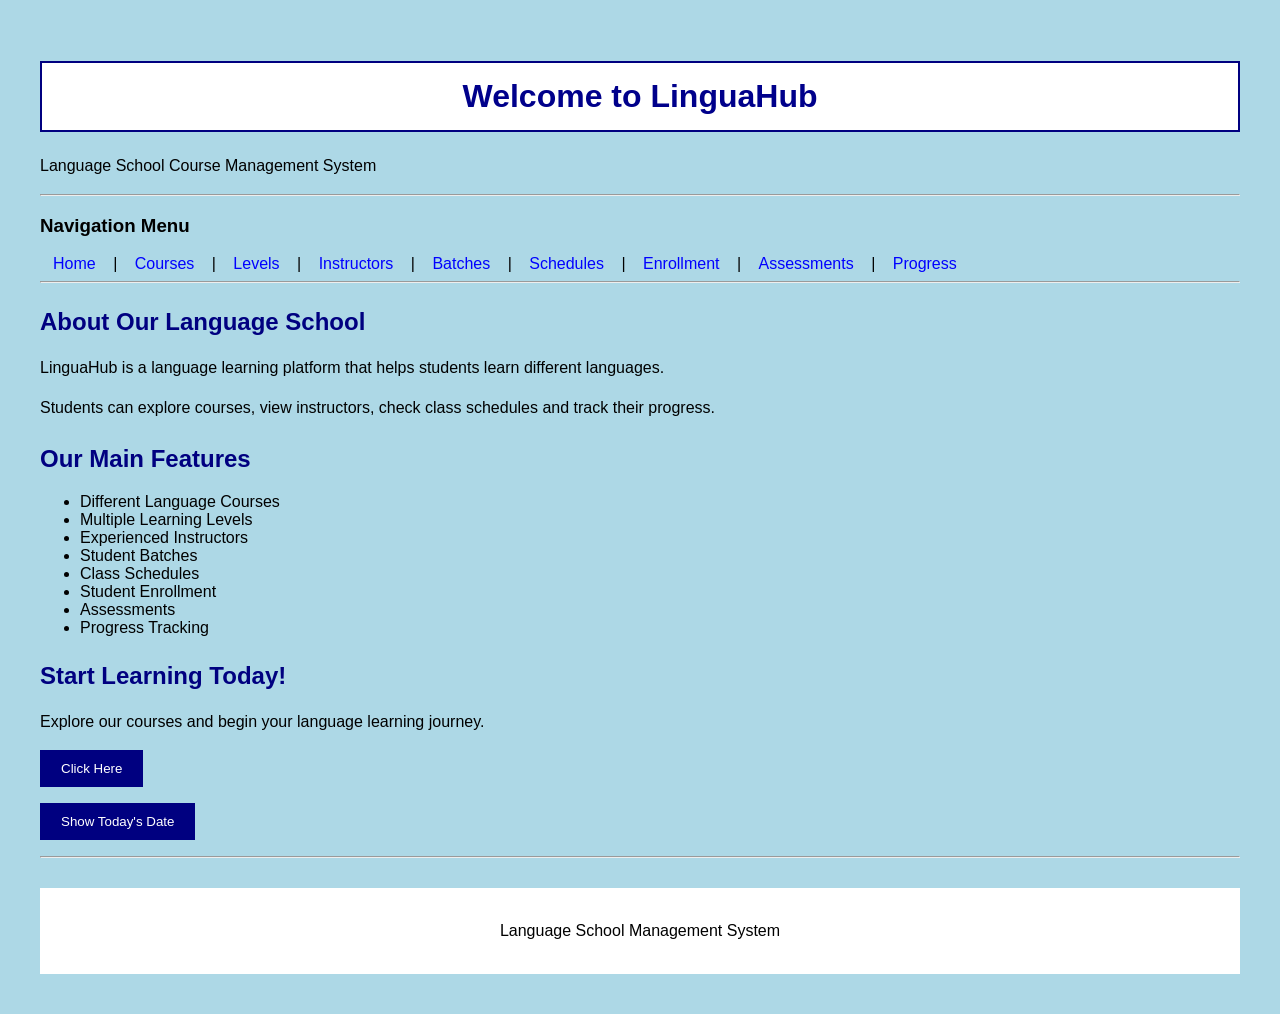
<file: index.html>
<!DOCTYPE html>
<html>
<head>
    <title>Language School Management</title>
    <link rel="stylesheet" href="style.css">
</head>

<body>

    <h1>Welcome to LinguaHub</h1>

    <p>Language School Course Management System</p>

    <hr>

    <h3>Navigation Menu</h3>

    <a href="index.html">Home</a> |
    <a href="courses.html">Courses</a> |
    <a href="levels.html">Levels</a> |
    <a href="instructors.html">Instructors</a> |
    <a href="batches.html">Batches</a> |
    <a href="schedules.html">Schedules</a> |
    <a href="enrollment.html">Enrollment</a> |
    <a href="assessments.html">Assessments</a> |
    <a href="progress.html">Progress</a>

    <hr>

    <h2>About Our Language School</h2>

    <p>
        LinguaHub is a language learning platform
        that helps students learn different languages.
    </p>

    <p>
        Students can explore courses, view instructors,
        check class schedules and track their progress.
    </p>

    <h2>Our Main Features</h2>

    <ul>
        <li>Different Language Courses</li>
        <li>Multiple Learning Levels</li>
        <li>Experienced Instructors</li>
        <li>Student Batches</li>
        <li>Class Schedules</li>
        <li>Student Enrollment</li>
        <li>Assessments</li>
        <li>Progress Tracking</li>
    </ul>

    <h2>Start Learning Today!</h2>

    <p>Explore our courses and begin your language learning journey.</p>

    <button onclick="showMessage()">Click Here</button>

    <p id="message"></p>

    <button onclick="showDate()">Show Today's Date</button>

    <p id="date"></p>

    <hr>

    <footer>
        <p>Language School Management System</p>
    </footer>

    <script src="script.js"></script>

</body>
</html>
</file>
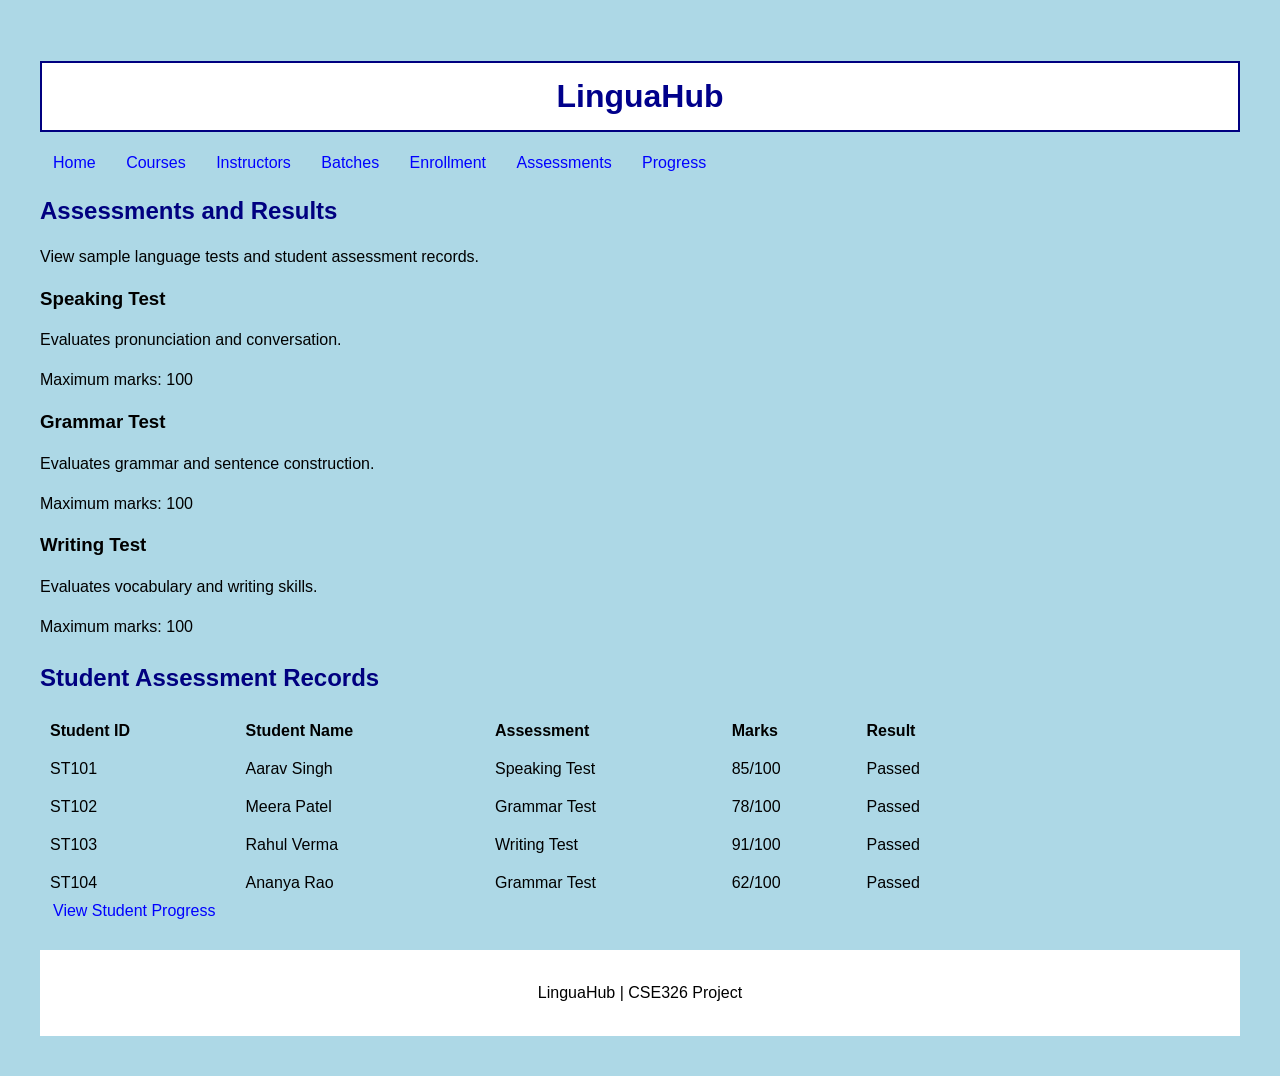
<file: assessments.html>
<!DOCTYPE html>
<html lang="en">
<head>
    <meta charset="UTF-8">
    <meta name="viewport" content="width=device-width, initial-scale=1.0">
    <title>Assessments | LinguaHub</title>
    <link rel="stylesheet" href="style.css">
</head>
<body>
<header>
    <h1>LinguaHub</h1>
    <nav>
        <a href="index.html">Home</a>
        <a href="courses.html">Courses</a>
        <a href="instructors.html">Instructors</a>
        <a href="batches.html">Batches</a>
        <a href="enrollment.html">Enrollment</a>
        <a href="assessments.html">Assessments</a>
        <a href="progress.html">Progress</a>
    </nav>
</header>

<div class="container">
    <h2 class="section-title">Assessments and Results</h2>
    <p>View sample language tests and student assessment records.</p>

    <section class="cards">
        <div class="card">
            <h3>Speaking Test</h3>
            <p>Evaluates pronunciation and conversation.</p>
            <p>Maximum marks: 100</p>
        </div>
        <div class="card">
            <h3>Grammar Test</h3>
            <p>Evaluates grammar and sentence construction.</p>
            <p>Maximum marks: 100</p>
        </div>
        <div class="card">
            <h3>Writing Test</h3>
            <p>Evaluates vocabulary and writing skills.</p>
            <p>Maximum marks: 100</p>
        </div>
    </section>

    <h2 class="section-title">Student Assessment Records</h2>
    <div class="table-wrap">
        <table>
            <tr>
                <th>Student ID</th>
                <th>Student Name</th>
                <th>Assessment</th>
                <th>Marks</th>
                <th>Result</th>
            </tr>
            <tr>
                <td>ST101</td>
                <td>Aarav Singh</td>
                <td>Speaking Test</td>
                <td>85/100</td>
                <td><span class="status">Passed</span></td>
            </tr>
            <tr>
                <td>ST102</td>
                <td>Meera Patel</td>
                <td>Grammar Test</td>
                <td>78/100</td>
                <td><span class="status">Passed</span></td>
            </tr>
            <tr>
                <td>ST103</td>
                <td>Rahul Verma</td>
                <td>Writing Test</td>
                <td>91/100</td>
                <td><span class="status">Passed</span></td>
            </tr>
            <tr>
                <td>ST104</td>
                <td>Ananya Rao</td>
                <td>Grammar Test</td>
                <td>62/100</td>
                <td><span class="status">Passed</span></td>
            </tr>
        </table>
    </div>

    <a class="button" href="progress.html">View Student Progress</a>
</div>

<footer><p>LinguaHub | CSE326 Project</p></footer>
</body>
</html>
</file>
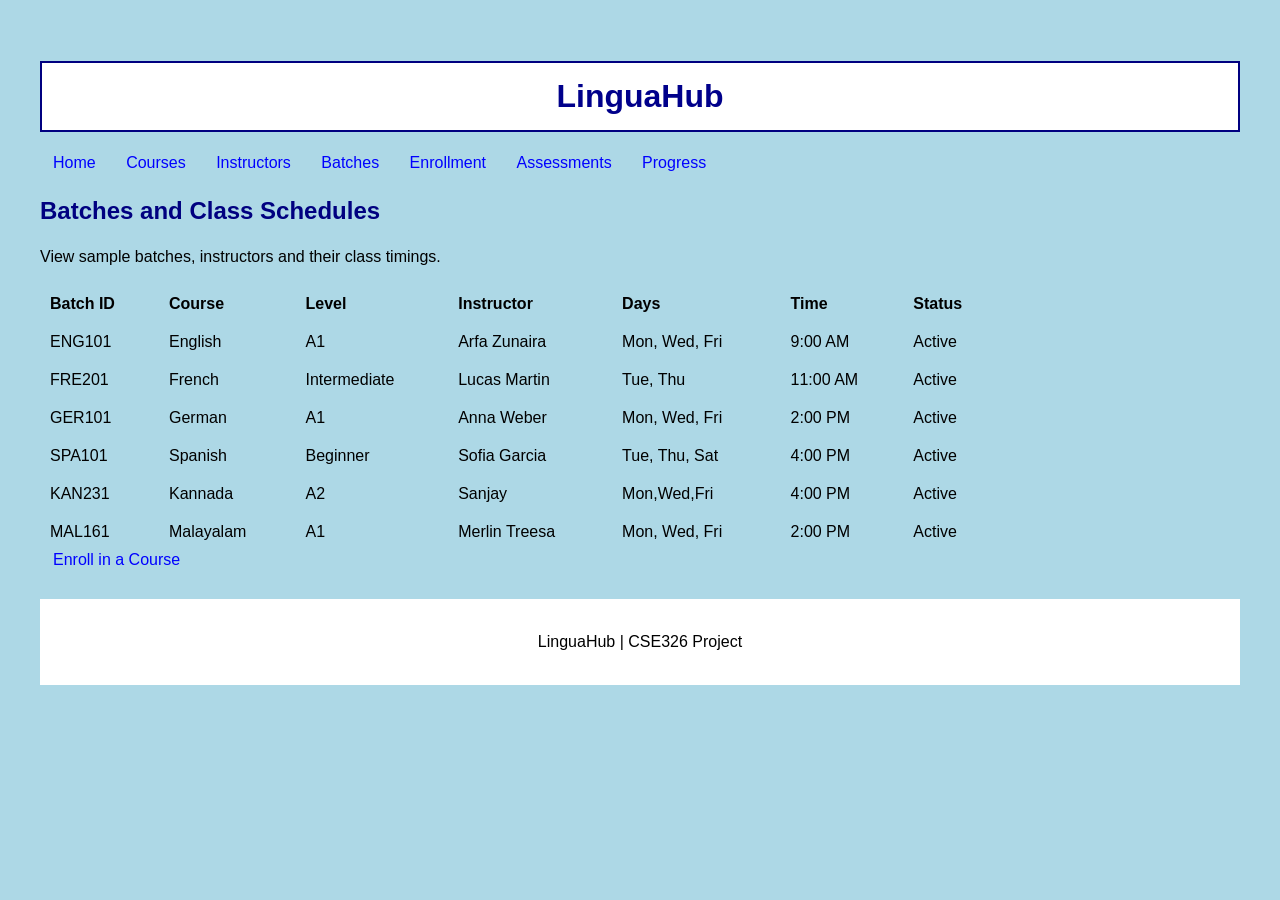
<file: batches.html>
<!DOCTYPE html>
<html lang="en">
<head>
    <meta charset="UTF-8">
    <meta name="viewport" content="width=device-width, initial-scale=1.0">
    <title>Batches and Schedules | LinguaHub</title>
    <link rel="stylesheet" href="style.css">
</head>
<body>
<header>
    <h1>LinguaHub</h1>
    <nav>
        <a href="index.html">Home</a>
        <a href="courses.html">Courses</a>
        <a href="instructors.html">Instructors</a>
        <a href="batches.html">Batches</a>
        <a href="enrollment.html">Enrollment</a>
        <a href="assessments.html">Assessments</a>
        <a href="progress.html">Progress</a>
    </nav>
</header>

<div class="container">
    <h2 class="section-title">Batches and Class Schedules</h2>
    <p>View sample batches, instructors and their class timings.</p>

    <div class="table-wrap">
        <table>
            <tr>
                <th>Batch ID</th>
                <th>Course</th>
                <th>Level</th>
                <th>Instructor</th>
                <th>Days</th>
                <th>Time</th>
                <th>Status</th>
            </tr>
            <tr>
                <td>ENG101</td>
                <td>English</td>
                <td>A1</td>
                <td>Arfa Zunaira</td>
                <td>Mon, Wed, Fri</td>
                <td>9:00 AM</td>
                <td><span class="status">Active</span></td>
            </tr>
            <tr>
                <td>FRE201</td>
                <td>French</td>
                <td>Intermediate</td>
                <td>Lucas Martin</td>
                <td>Tue, Thu</td>
                <td>11:00 AM</td>
                <td><span class="status">Active</span></td>
            </tr>
            <tr>
                <td>GER101</td>
                <td>German</td>
                <td>A1</td>
                <td>Anna Weber</td>
                <td>Mon, Wed, Fri</td>
                <td>2:00 PM</td>
                <td><span class="status">Active</span></td>
            </tr>
            
            <tr>
                <td>SPA101</td>
                <td>Spanish</td>
                <td>Beginner</td>
                <td>Sofia Garcia</td>
                <td>Tue, Thu, Sat</td>
                <td>4:00 PM</td>
                <td><span class="status">Active</span></td>
            </tr>
            <tr>
                <td>KAN231</td>
                <td>Kannada</td>
                <td>A2</td>
                <td>Sanjay</td>
                <td>Mon,Wed,Fri</td>
                <td>4:00 PM</td>
                <td><span class="status">Active</span></td>
            </tr>
            <tr>
                <td>MAL161</td>
                <td>Malayalam</td>
                <td>A1</td>
                <td>Merlin Treesa</td>
                <td>Mon, Wed, Fri</td>
                <td>2:00 PM</td>
                <td><span class="status">Active</span></td>
            </tr>
        </table>
    </div>

    <a class="button" href="enrollment.html">Enroll in a Course</a>
</div>

<footer><p>LinguaHub | CSE326 Project</p></footer>
</body>
</html>
</file>
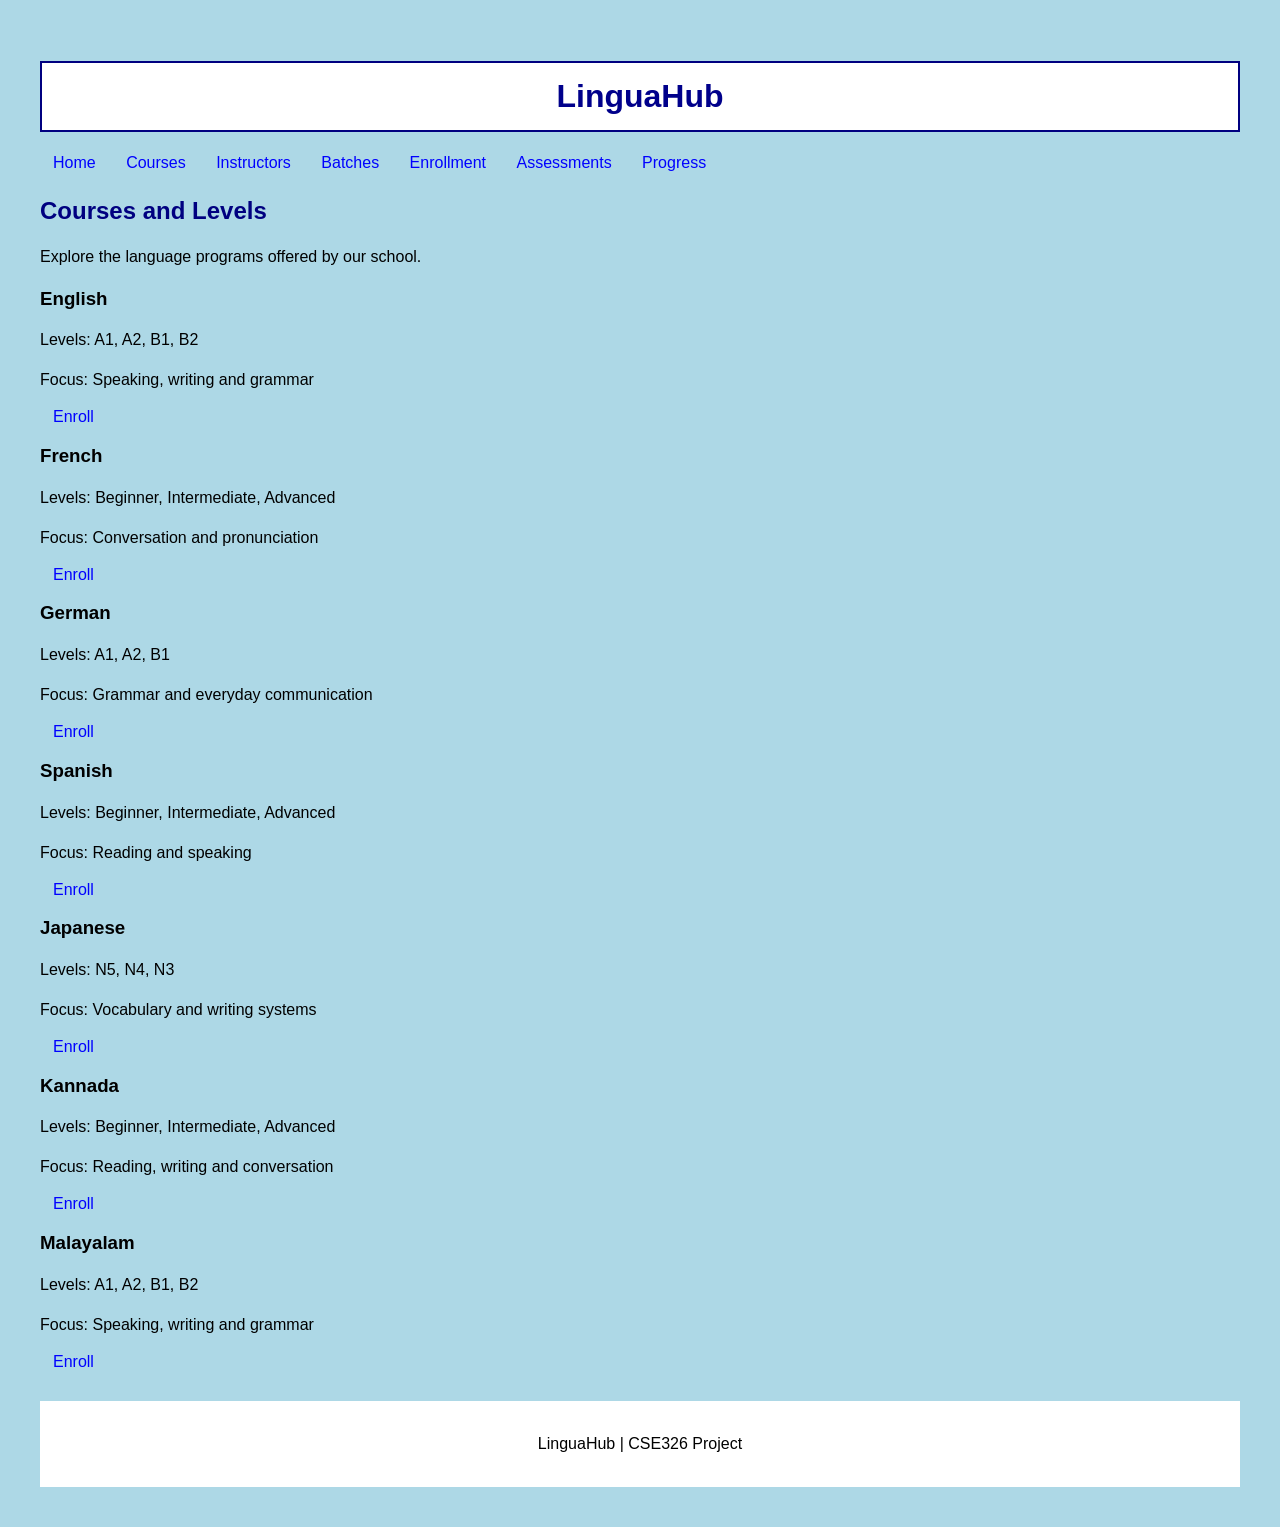
<file: courses.html>
<!DOCTYPE html>
<html lang="en">
<head>
    <meta charset="UTF-8">
    <meta name="viewport" content="width=device-width, initial-scale=1.0">
    <title>Courses | LinguaHub</title>
    <link rel="stylesheet" href="style.css">
</head>
<body>
<header>
    <h1>LinguaHub</h1>
    <nav>
        <a href="index.html">Home</a>
        <a href="courses.html">Courses</a>
        <a href="instructors.html">Instructors</a>
        <a href="batches.html">Batches</a>
        <a href="enrollment.html">Enrollment</a>
        <a href="assessments.html">Assessments</a>
        <a href="progress.html">Progress</a>
    </nav>
</header>

<div class="container">
    <h2 class="section-title">Courses and Levels</h2>
    <p>Explore the language programs offered by our school.</p>

    <section class="cards">
        <div class="card">
            <h3>English</h3>
            <p>Levels: A1, A2, B1, B2</p>
            <p>Focus: Speaking, writing and grammar</p>
            <a class="button" href="enrollment.html">Enroll</a>
        </div>
        <div class="card">
            <h3>French</h3>
            <p>Levels: Beginner, Intermediate, Advanced</p>
            <p>Focus: Conversation and pronunciation</p>
            <a class="button" href="enrollment.html">Enroll</a>
        </div>
        <div class="card">
            <h3>German</h3>
            <p>Levels: A1, A2, B1</p>
            <p>Focus: Grammar and everyday communication</p>
            <a class="button" href="enrollment.html">Enroll</a>
        </div>
        <div class="card">
            <h3>Spanish</h3>
            <p>Levels: Beginner, Intermediate, Advanced</p>
            <p>Focus: Reading and speaking</p>
            <a class="button" href="enrollment.html">Enroll</a>
        </div>
        <div class="card">
            <h3>Japanese</h3>
            <p>Levels: N5, N4, N3</p>
            <p>Focus: Vocabulary and writing systems</p>
            <a class="button" href="enrollment.html">Enroll</a>
        </div>
        <div class="card">
            <h3>Kannada</h3>
            <p>Levels: Beginner, Intermediate, Advanced</p>
            <p>Focus: Reading, writing and conversation</p>
            <a class="button" href="enrollment.html">Enroll</a>
        </div>
        <div class="card">
            <h3>Malayalam</h3>
            <p>Levels: A1, A2, B1, B2</p>
            <p>Focus: Speaking, writing and grammar</p>
            <a class="button" href="enrollment.html">Enroll</a>
        </div>
    </section>
</div>

<footer>
    <p>LinguaHub | CSE326 Project</p>
</footer>
</body>
</html>
</file>
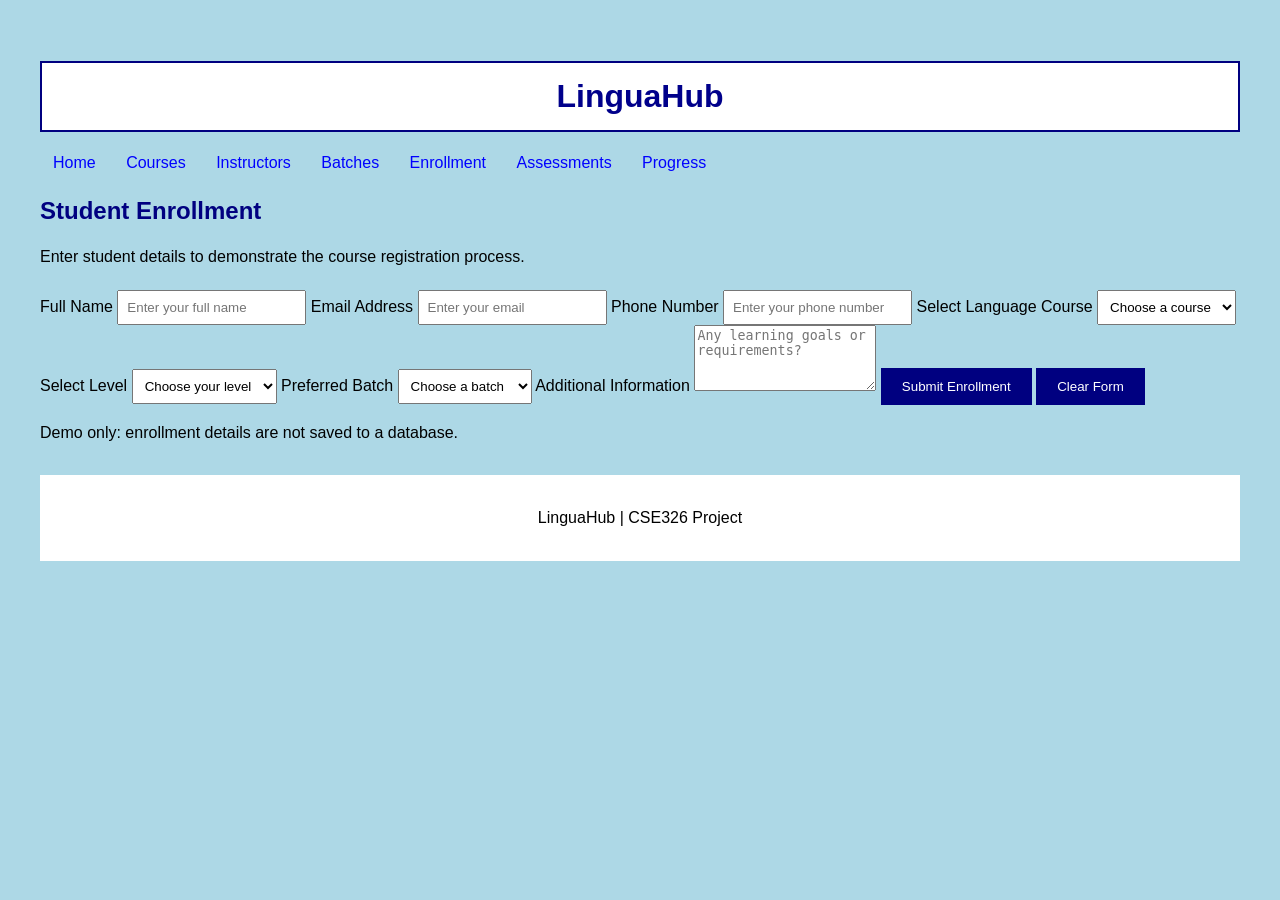
<file: enrollment.html>
<!DOCTYPE html>
<html lang="en">
<head>
    <meta charset="UTF-8">
    <meta name="viewport" content="width=device-width, initial-scale=1.0">
    <title>Student Enrollment | LinguaHub</title>
    <link rel="stylesheet" href="style.css">
</head>
<body>
<header>
    <h1>LinguaHub</h1>
    <nav>
        <a href="index.html">Home</a>
        <a href="courses.html">Courses</a>
        <a href="instructors.html">Instructors</a>
        <a href="batches.html">Batches</a>
        <a href="enrollment.html">Enrollment</a>
        <a href="assessments.html">Assessments</a>
        <a href="progress.html">Progress</a>
    </nav>
</header>

<div class="container">
    <h2 class="section-title">Student Enrollment</h2>
    <p>Enter student details to demonstrate the course registration process.</p>

    <form action="#" method="get">
        <label for="student-name">Full Name</label>
        <input type="text" id="student-name" name="student-name"
               placeholder="Enter your full name" required>

        <label for="email">Email Address</label>
        <input type="email" id="email" name="email"
               placeholder="Enter your email" required>

        <label for="phone">Phone Number</label>
        <input type="tel" id="phone" name="phone"
               placeholder="Enter your phone number" required>

        <label for="course">Select Language Course</label>
        <select id="course" name="course" required>
            <option value="">Choose a course</option>
            <option>English</option>
            <option>French</option>
            <option>German</option>
            <option>Spanish</option>
            <option>Japanese</option>
            <option>Kannada</option>
            <option>Malayalam</option>
        </select>

        <label for="level">Select Level</label>
        <select id="level" name="level" required>
            <option value="">Choose your level</option>
            <option>Beginner</option>
            <option>Intermediate</option>
            <option>Advanced</option>
        </select>

        <label for="batch">Preferred Batch</label>
        <select id="batch" name="batch" required>
            <option value="">Choose a batch</option>
            <option>Morning Batch</option>
            <option>Afternoon Batch</option>
            <option>Evening Batch</option>
        </select>

        <label for="message">Additional Information</label>
        <textarea id="message" name="message" rows="4"
                  placeholder="Any learning goals or requirements?"></textarea>

        <button type="submit" class="button">Submit Enrollment</button>
        <button type="reset" class="button">Clear Form</button>

        <p>Demo only: enrollment details are not saved to a database.</p>
    </form>
</div>

<footer><p>LinguaHub | CSE326 Project</p></footer>
</body>
</html>
</file>
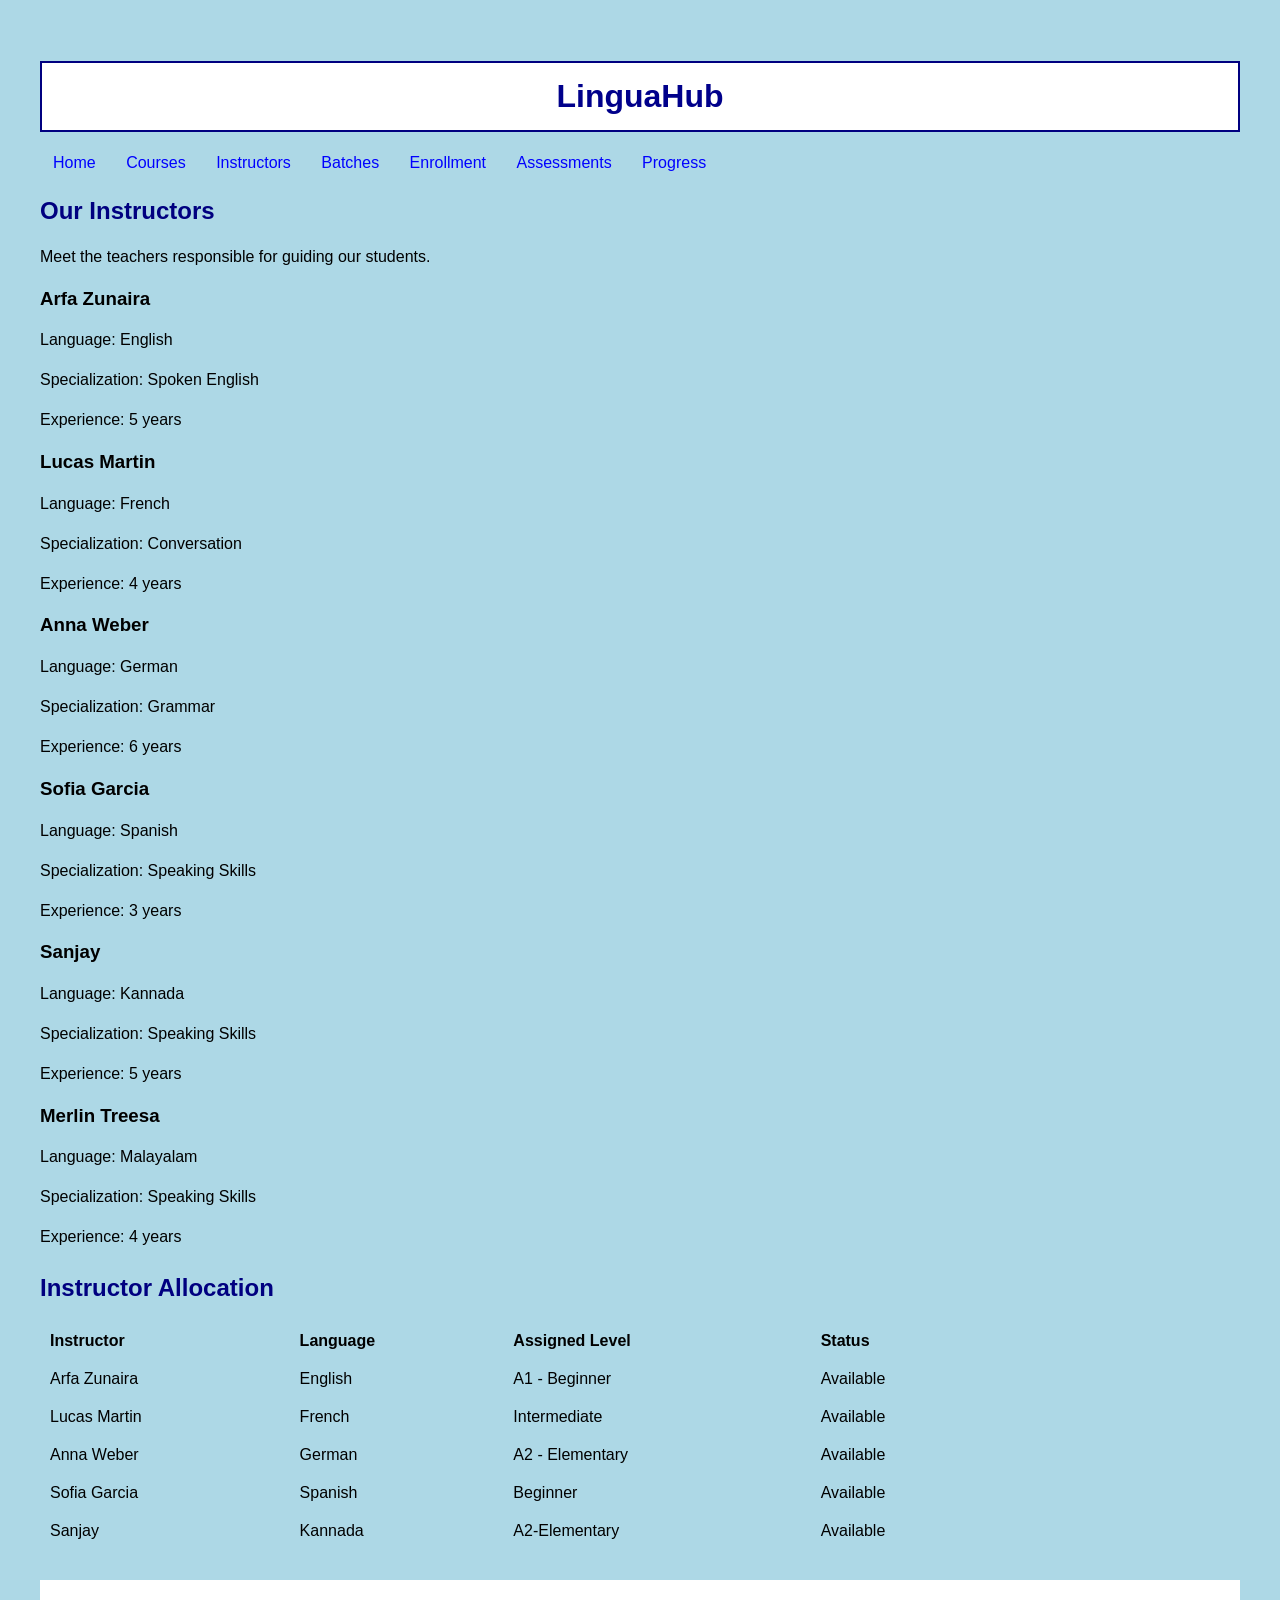
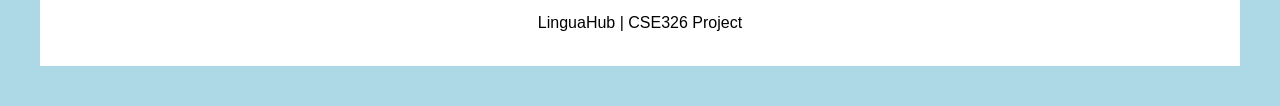
<file: instructors.html>
<!DOCTYPE html>
<html lang="en">
<head>
    <meta charset="UTF-8">
    <meta name="viewport" content="width=device-width, initial-scale=1.0">
    <title>Instructors | LinguaHub</title>
    <link rel="stylesheet" href="style.css">
</head>
<body>
<header>
    <h1>LinguaHub</h1>
    <nav>
        <a href="index.html">Home</a>
        <a href="courses.html">Courses</a>
        <a href="instructors.html">Instructors</a>
        <a href="batches.html">Batches</a>
        <a href="enrollment.html">Enrollment</a>
        <a href="assessments.html">Assessments</a>
        <a href="progress.html">Progress</a>
    </nav>
</header>

<div class="container">
    <h2 class="section-title">Our Instructors</h2>
    <p>Meet the teachers responsible for guiding our students.</p>

    <section class="cards">
        <div class="card">
            <h3>Arfa Zunaira</h3>
            <p>Language: English</p>
            <p>Specialization: Spoken English</p>
            <p>Experience: 5 years</p>
        </div>
        <div class="card">
            <h3>Lucas Martin</h3>
            <p>Language: French</p>
            <p>Specialization: Conversation</p>
            <p>Experience: 4 years</p>
        </div>
        <div class="card">
            <h3>Anna Weber</h3>
            <p>Language: German</p>
            <p>Specialization: Grammar</p>
            <p>Experience: 6 years</p>
        </div>
        <div class="card">
            <h3>Sofia Garcia</h3>
            <p>Language: Spanish</p>
            <p>Specialization: Speaking Skills</p>
            <p>Experience: 3 years</p>
        </div>
        <div class="card">
            <h3>Sanjay</h3>
            <p>Language: Kannada</p>
            <p>Specialization: Speaking Skills</p>
            <p>Experience: 5 years</p>
        </div>
        <div class="card">
            <h3>Merlin Treesa</h3>
            <p>Language: Malayalam</p>
            <p>Specialization: Speaking Skills</p>
            <p>Experience: 4 years</p>
        </div>
    </section>

    <h2 class="section-title">Instructor Allocation</h2>
    <div class="table-wrap">
        <table>
            <tr>
                <th>Instructor</th>
                <th>Language</th>
                <th>Assigned Level</th>
                <th>Status</th>
            </tr>
            <tr>
                <td>Arfa Zunaira</td>
                <td>English</td>
                <td>A1 - Beginner</td>
                <td>Available</td>
            </tr>
            <tr>
                <td>Lucas Martin</td>
                <td>French</td>
                <td>Intermediate</td>
                <td>Available</td>
            </tr>
            <tr>
                <td>Anna Weber</td>
                <td>German</td>
                <td>A2 - Elementary</td>
                <td>Available</td>
            </tr>
            <tr>
                <td>Sofia Garcia</td>
                <td>Spanish</td>
                <td>Beginner</td>
                <td>Available</td>
            </tr>
            <tr>
                <td>Sanjay</td>
                <td>Kannada</td>
                <td>A2-Elementary</td>
                <td>Available</td>
            </tr>
            
        </table>
    </div>
</div>

<footer><p>LinguaHub | CSE326 Project</p></footer>
</body>
</html>
</file>
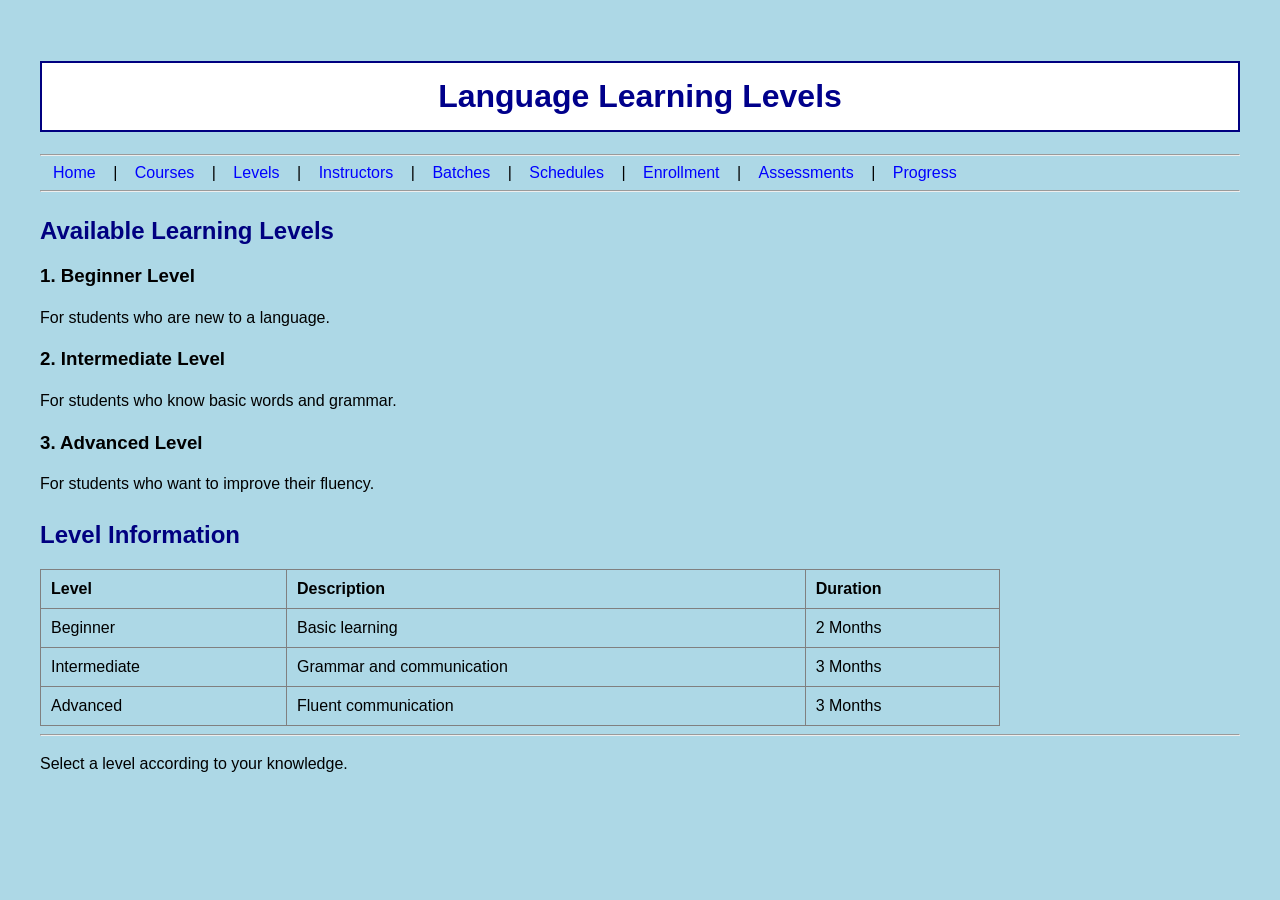
<file: levels.html>
<!DOCTYPE html>
<html>
<head>
    <title>Course Levels</title>
    <link rel="stylesheet" href="style.css">
</head>

<body>

    <h1>Language Learning Levels</h1>

    <hr>

    <a href="index.html">Home</a> |
    <a href="courses.html">Courses</a> |
    <a href="levels.html">Levels</a> |
    <a href="instructors.html">Instructors</a> |
    <a href="batches.html">Batches</a> |
    <a href="schedules.html">Schedules</a> |
    <a href="enrollment.html">Enrollment</a> |
    <a href="assessments.html">Assessments</a> |
    <a href="progress.html">Progress</a>

    <hr>

    <h2>Available Learning Levels</h2>

    <h3>1. Beginner Level</h3>
    <p>For students who are new to a language.</p>

    <h3>2. Intermediate Level</h3>
    <p>For students who know basic words and grammar.</p>

    <h3>3. Advanced Level</h3>
    <p>For students who want to improve their fluency.</p>

    <h2>Level Information</h2>

    <table border="1" cellpadding="10">
        <tr>
            <th>Level</th>
            <th>Description</th>
            <th>Duration</th>
        </tr>

        <tr>
            <td>Beginner</td>
            <td>Basic learning</td>
            <td>2 Months</td>
        </tr>

        <tr>
            <td>Intermediate</td>
            <td>Grammar and communication</td>
            <td>3 Months</td>
        </tr>

        <tr>
            <td>Advanced</td>
            <td>Fluent communication</td>
            <td>3 Months</td>
        </tr>
    </table>

    <hr>

    <p>Select a level according to your knowledge.</p>

    <script src="script.js"></script>

</body>
</html>
</file>
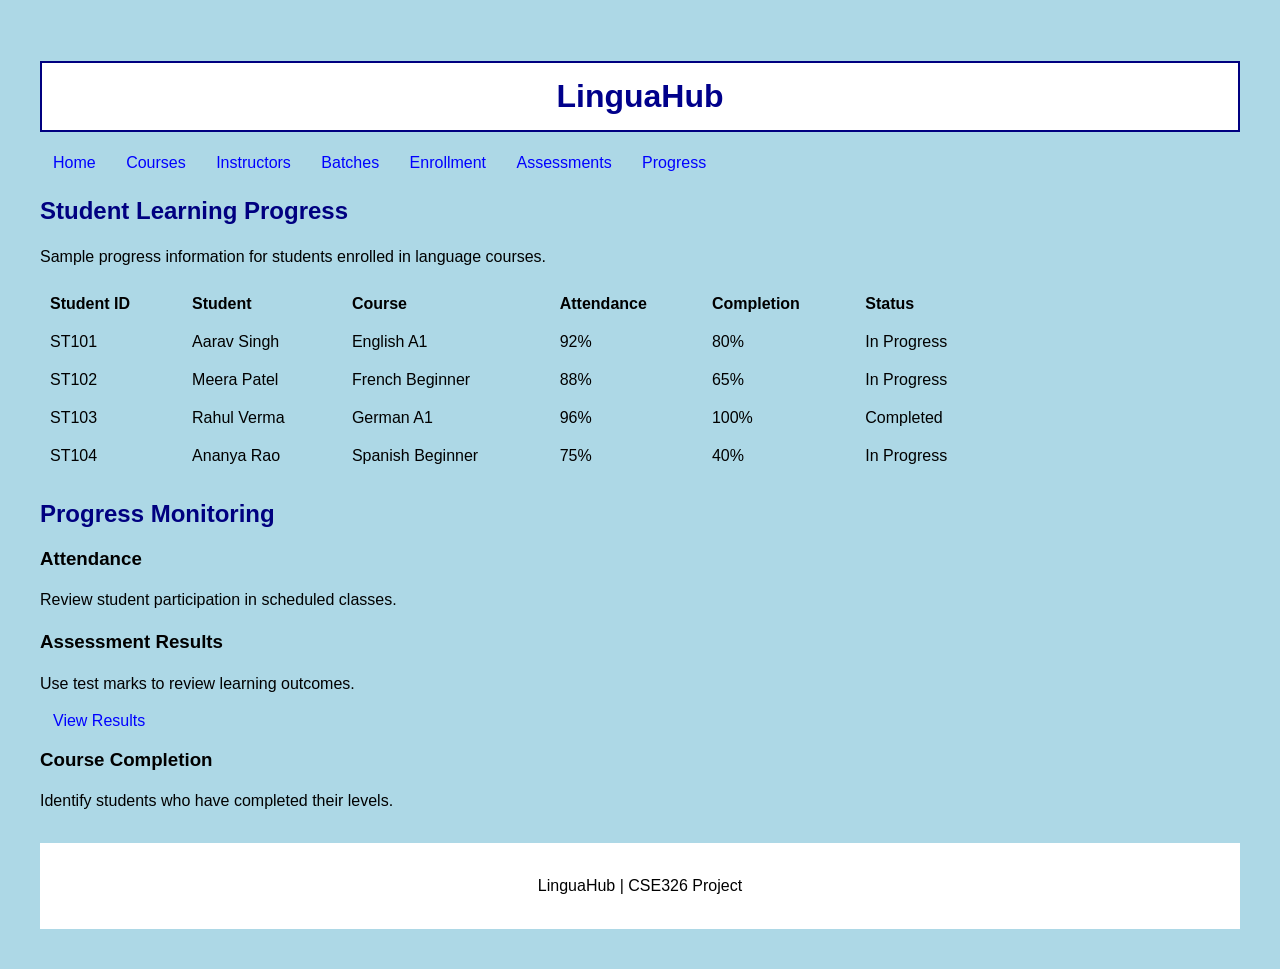
<file: progress.html>
<!DOCTYPE html>
<html lang="en">
<head>
    <meta charset="UTF-8">
    <meta name="viewport" content="width=device-width, initial-scale=1.0">
    <title>Student Progress | LinguaHub</title>
    <link rel="stylesheet" href="style.css">
</head>
<body>
<header>
    <h1>LinguaHub</h1>
    <nav>
        <a href="index.html">Home</a>
        <a href="courses.html">Courses</a>
        <a href="instructors.html">Instructors</a>
        <a href="batches.html">Batches</a>
        <a href="enrollment.html">Enrollment</a>
        <a href="assessments.html">Assessments</a>
        <a href="progress.html">Progress</a>
    </nav>
</header>

<div class="container">
    <h2 class="section-title">Student Learning Progress</h2>
    <p>Sample progress information for students enrolled in language courses.</p>

    <div class="table-wrap">
        <table>
            <tr>
                <th>Student ID</th>
                <th>Student</th>
                <th>Course</th>
                <th>Attendance</th>
                <th>Completion</th>
                <th>Status</th>
            </tr>
            <tr>
                <td>ST101</td>
                <td>Aarav Singh</td>
                <td>English A1</td>
                <td>92%</td>
                <td>
                    <div>80%</div>
                    <div class="progress-track">
                        <div class="progress-fill" style="width: 80%;"></div>
                    </div>
                </td>
                <td><span class="status">In Progress</span></td>
            </tr>
            <tr>
                <td>ST102</td>
                <td>Meera Patel</td>
                <td>French Beginner</td>
                <td>88%</td>
                <td>
                    <div>65%</div>
                    <div class="progress-track">
                        <div class="progress-fill" style="width: 65%;"></div>
                    </div>
                </td>
                <td><span class="status">In Progress</span></td>
            </tr>
            <tr>
                <td>ST103</td>
                <td>Rahul Verma</td>
                <td>German A1</td>
                <td>96%</td>
                <td>
                    <div>100%</div>
                    <div class="progress-track">
                        <div class="progress-fill" style="width: 100%;"></div>
                    </div>
                </td>
                <td><span class="status">Completed</span></td>
            </tr>
            <tr>
                <td>ST104</td>
                <td>Ananya Rao</td>
                <td>Spanish Beginner</td>
                <td>75%</td>
                <td>
                    <div>40%</div>
                    <div class="progress-track">
                        <div class="progress-fill" style="width: 40%;"></div>
                    </div>
                </td>
                <td><span class="status">In Progress</span></td>
            </tr>
        </table>
    </div>

    <h2 class="section-title">Progress Monitoring</h2>
    <section class="cards">
        <div class="card">
            <h3>Attendance</h3>
            <p>Review student participation in scheduled classes.</p>
        </div>
        <div class="card">
            <h3>Assessment Results</h3>
            <p>Use test marks to review learning outcomes.</p>
            <a class="button" href="assessments.html">View Results</a>
        </div>
        <div class="card">
            <h3>Course Completion</h3>
            <p>Identify students who have completed their levels.</p>
        </div>
    </section>
</div>

<footer><p>LinguaHub | CSE326 Project</p></footer>
</body>
</html>
</file>
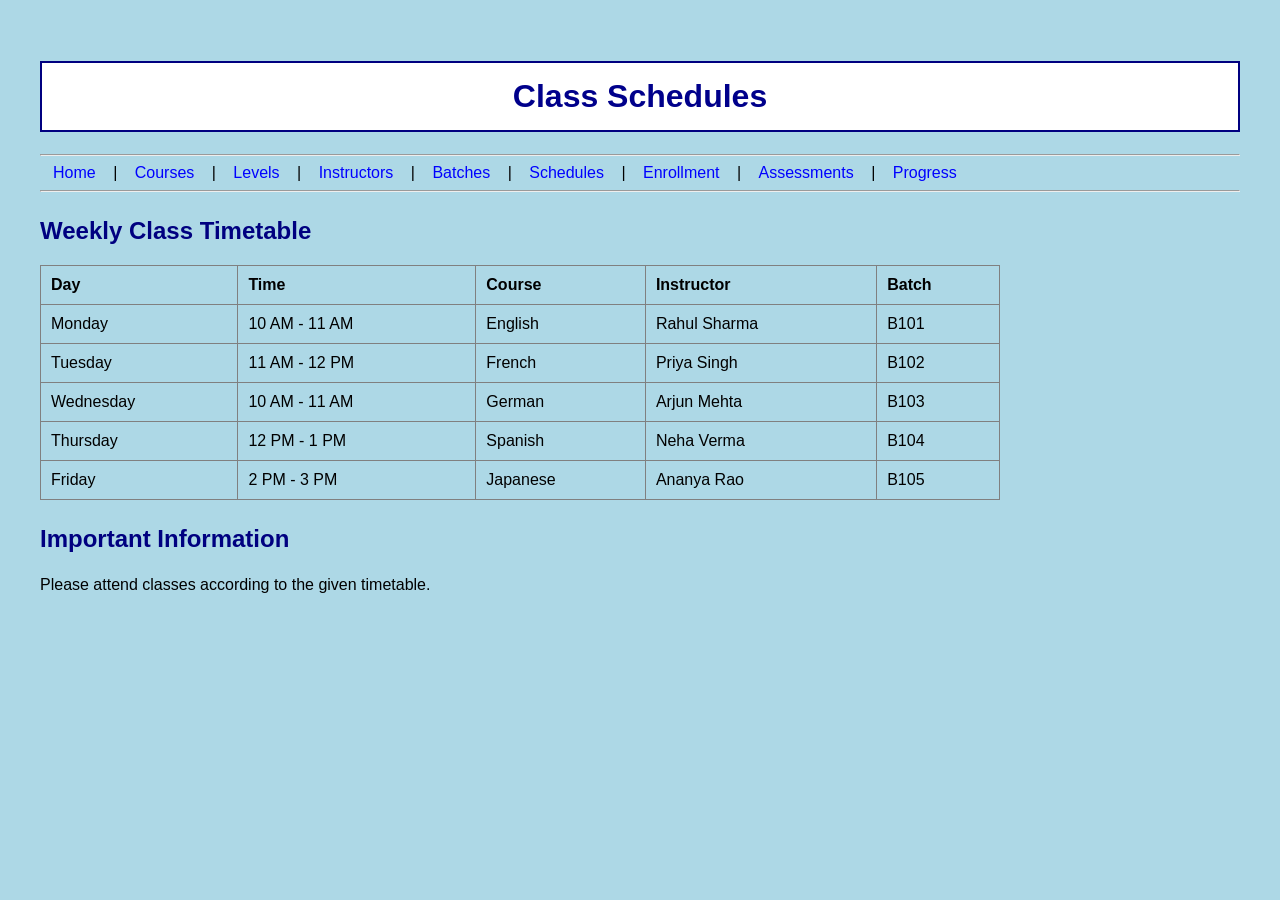
<file: schedules.html>
<!DOCTYPE html>
<html>
<head>
    <title>Class Schedules</title>
    <link rel="stylesheet" href="style.css">
</head>

<body>

    <h1>Class Schedules</h1>

    <hr>

    <a href="index.html">Home</a> |
    <a href="courses.html">Courses</a> |
    <a href="levels.html">Levels</a> |
    <a href="instructors.html">Instructors</a> |
    <a href="batches.html">Batches</a> |
    <a href="schedules.html">Schedules</a> |
    <a href="enrollment.html">Enrollment</a> |
    <a href="assessments.html">Assessments</a> |
    <a href="progress.html">Progress</a>

    <hr>

    <h2>Weekly Class Timetable</h2>

    <table border="1" cellpadding="10">

        <tr>
            <th>Day</th>
            <th>Time</th>
            <th>Course</th>
            <th>Instructor</th>
            <th>Batch</th>
        </tr>

        <tr>
            <td>Monday</td>
            <td>10 AM - 11 AM</td>
            <td>English</td>
            <td>Rahul Sharma</td>
            <td>B101</td>
        </tr>

        <tr>
            <td>Tuesday</td>
            <td>11 AM - 12 PM</td>
            <td>French</td>
            <td>Priya Singh</td>
            <td>B102</td>
        </tr>

        <tr>
            <td>Wednesday</td>
            <td>10 AM - 11 AM</td>
            <td>German</td>
            <td>Arjun Mehta</td>
            <td>B103</td>
        </tr>

        <tr>
            <td>Thursday</td>
            <td>12 PM - 1 PM</td>
            <td>Spanish</td>
            <td>Neha Verma</td>
            <td>B104</td>
        </tr>

        <tr>
            <td>Friday</td>
            <td>2 PM - 3 PM</td>
            <td>Japanese</td>
            <td>Ananya Rao</td>
            <td>B105</td>
        </tr>

    </table>

    <h2>Important Information</h2>

    <p>Please attend classes according to the given timetable.</p>

    <script src="script.js"></script>

</body>
</html>
</file>
<file: style.css>
body {
    font-family: Arial;
    background-color: lightblue;
    margin: 20px;
    padding: 20px;
}

/* Main Heading */
h1 {
    color: darkblue;
    text-align: center;
    background-color: white;
    padding: 15px;
    border: 2px solid navy;
}

/* Other Headings */
h2 {
    color: navy;
    margin-top: 25px;
}

/* Paragraphs */
p {
    font-size: 16px;
    line-height: 1.5;
}

/* Navigation Links */
a {
    color: blue;
    text-decoration: none;
    margin: 8px;
    padding: 5px;
}

a:hover {
    color: red;
    text-decoration: underline;
}

/* Buttons */
button {
    background-color: navy;
    color: white;
    padding: 10px 20px;
    border: 1px solid navy;
    cursor: pointer;
}

button:hover {
    background-color: blue;
}

/* Tables */
table {
    border-collapse: collapse;
    width: 80%;
    margin-top: 15px;
}

th, td {
    padding: 10px;
    text-align: left;
}

/* Form */
input, select {
    padding: 8px;
    margin-top: 5px;
}

/* Footer */
footer {
    text-align: center;
    margin-top: 30px;
    padding: 15px;
    background-color: white;
}
</file>
